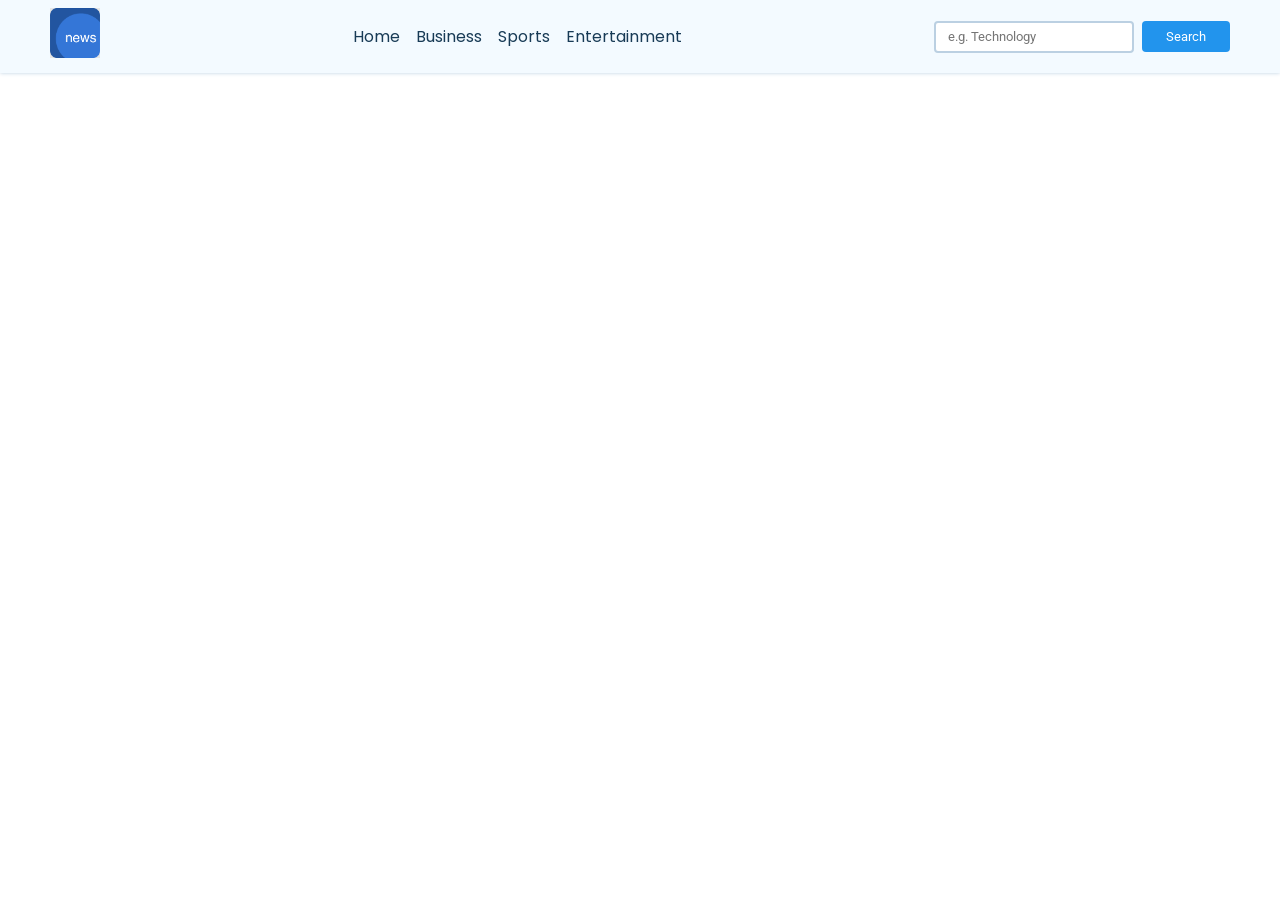
<file: index.html>
<!DOCTYPE html>
<html lang="en">
<head>
    <meta charset="UTF-8">
    <meta http-equiv="X-UA-Compatible" content="IE=edge">
    <meta name="viewport" content="width=device-width, initial-scale=1.0">
    <title>News App</title>
    <link rel="stylesheet" href="style.css">
</head>
<body>

    <nav>
        <div class="main-nav container flex" id="myTopnav">
            <a href="#" onclick="reload()" class="company-logo">
                <img src="./assets/logoimage.png" alt="company logo">
            </a>
            <div class="nav-links">
                <ul class="flex">
                    <li class="hover-link nav-item" onclick="reload()">Home</li>
                    <li class="hover-link nav-item" id="business" onclick="onNavItemClick('business')">Business</li>
                    <li class="hover-link nav-item" id="sports" onclick="onNavItemClick('sports')">Sports</li>
                    <li class="hover-link nav-item" id="entertainment" onclick="onNavItemClick('entertainment')">Entertainment</li>
                    <!-- <li class="hover-link nav-item" id="technology" onclick="onNavItemClick('technology')">Technology</li> -->
                </ul>
            </div>
            <div class="search-bar flex">
                <input id="search-text" type="text" class="news-input" placeholder="e.g. Technology">
                <button id="search-button" class="search-button">Search</button>
            </div>
            <a href="javascript:void(0);" class="icon" onclick="myFunction()">
                <i class="fa fa-bars"></i>
              </a>
        </div>
    </nav>
    <main>
        <div class="cards-container container flex" id="cards-container">
            
        </div>
    </main>

    <template id="template-news-card">
        <div class="card">
            <div class="card-header">
                <img src="https://via.placeholder.com/400x200" alt="news-image" id="news-img">
            </div>
            <div class="card-content">
                <h3 id="news-title">This is the Title</h3>
                <h6 class="news-source" id="news-source">End Gadget 26/08/2023</h6>
                <p class="news-desc" id="news-desc">Lorem, ipsum dolor sit amet consectetur adipisicing elit. Recusandae saepe quis voluptatum quisquam vitae doloremque facilis molestias quae ratione cumque!</p>
            </div>
        </div>
    </template>
    <script src="script.js"></script>
</body>
</html>
</file>
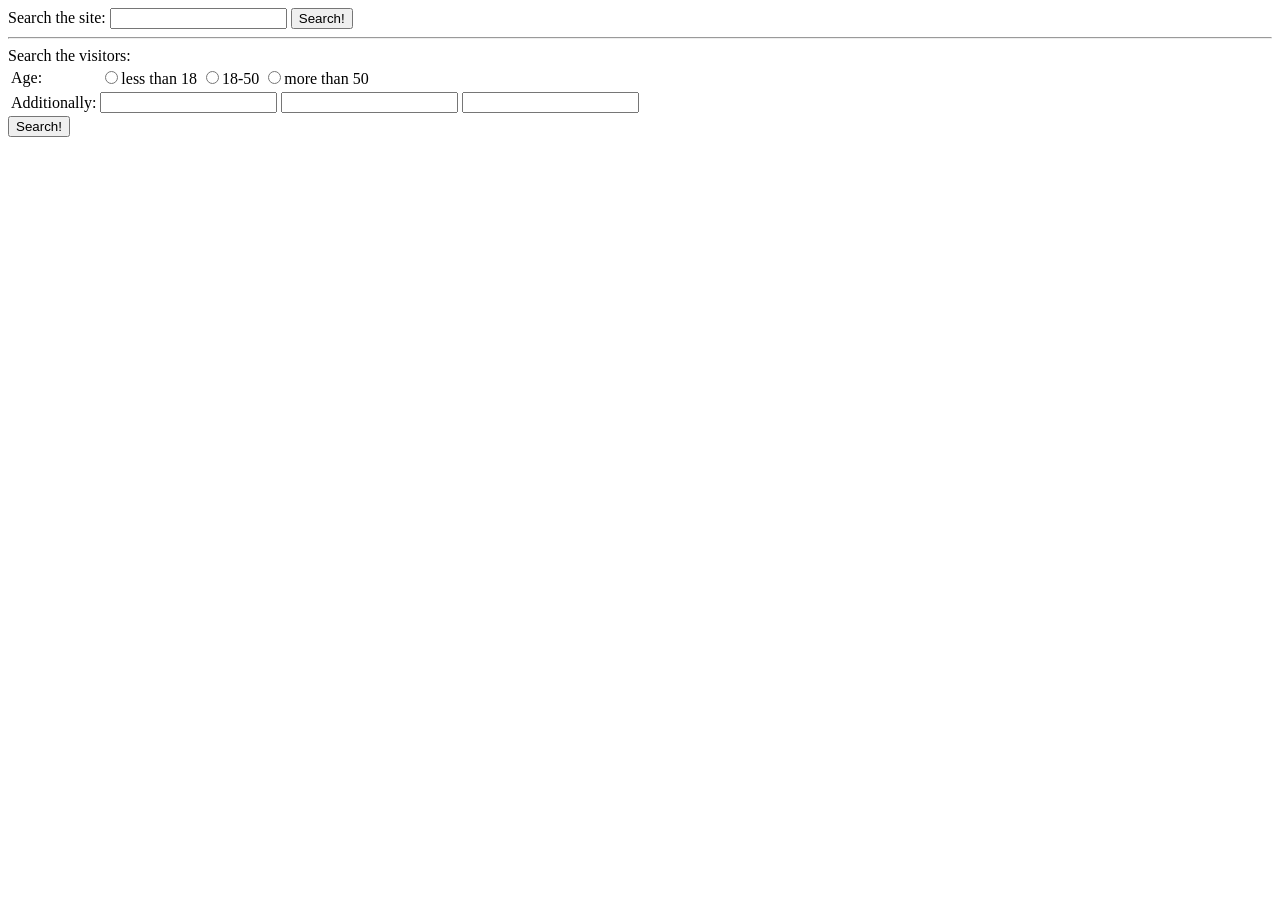
<file: assignment.html>
<!DOCTYPE HTML>
<html>
<body>
  <form name="search">
    <label>Search the site:
      <input type="text" name="search">
    </label>
    <input type="submit" value="Search!">
  </form>

  <hr>

  <form name="search-person">
    Search the visitors:
    <table id="age-table">
      <tr>
        <td>Age:</td>
        <td id="age-list">
          <label>
            <input type="radio" name="age" value="young">less than 18</label>
          <label>
            <input type="radio" name="age" value="mature">18-50</label>
          <label>
            <input type="radio" name="age" value="senior">more than 50</label>
        </td>
      </tr>

      <tr>
        <td>Additionally:</td>
        <td>
          <input type="text" name="info[0]">
          <input type="text" name="info[1]">
          <input type="text" name="info[2]">
        </td>
      </tr>

    </table>

    <input type="submit" value="Search!">
  </form>
</body>
</html>

<!-- 
    console work 
1.  document.getElementById("age-table")
    var1 = document.getElementById("age-table")

2.  var1.querySelectorAll("label")

3.  var2= document.getElementsByTagName("td")

4.  var3 = document.getElementsByTagName("form")
    var4 = document.getElementsByTagName("form")[0]

5.  var4.querySelectorAll("input")
    var4.querySelectorAll("input")[0]
    var4.querySelectorAll("input")[1]
 -->
</file>
<file: style.css>
@import url("https://fonts.googleapis.com/css2?family=Poppins:wght@500&family=Roboto:wght@500&display=swap");

* {
    padding: 0;
    margin: 0;
    box-sizing: border-box;
}

:root {
    --primary-text-color: #183b56;
    --secondary-text-color: #577592;
    --accent-color: #2294ed;
    --accent-color-dark: #1d69a3;
}

body {
    font-family: "Poppins", sans-serif;
    color: var(--primary-text-color);
}

p {
    font-family: "Roboto", sans-serif;
    color: var(--secondary-text-color);
    line-height: 1.4rem;
}

a {
    text-decoration: none;
}

ul {
    list-style: none;
}

.flex {
    display: flex;
    align-items: center;
}

.container {
    max-width: 1180px;
    margin-inline: auto;
    overflow: hidden;
}

nav {
    background-color: #f3faff;
    box-shadow: 0 0 4px #bbd0e2;
    position: fixed;
    top: 0;
    z-index: 99;
    left: 0;
    right: 0;
}

.main-nav {
    justify-content: space-between;
    padding-block: 8px;
}

.company-logo img {
    height: 50px;
    width: 50px;
}

.nav-links ul {
    gap: 16px;
}

.hover-link {
    cursor: pointer;
}

.hover-link:hover {
    color: var(--secondary-text-color);
}

.hover-link:active {
    color: red;
}

.nav-item.active {
    color: var(--accent-color);
}

.search-bar {
    height: 32px;
    gap: 8px;
}

.news-input {
    width: 200px;
    height: 100%;
    padding-inline: 12px;
    border-radius: 4px;
    border: 2px solid #bbd0e2;
    font-family: "Roboto", sans-serif;
}

.search-button {
    background-color: var(--accent-color);
    color: white;
    padding: 8px 24px;
    border: none;
    border-radius: 4px;
    cursor: pointer;
    font-family: "Roboto", sans-serif;
}

.search-button:hover {
    background-color: var(--accent-color-dark);
}

.main-nav .icon {
    display: none;
  }
main {
    padding-block: 20px;
    margin-top: 80px;
}

.cards-container {
    justify-content: space-between;
    flex-wrap: wrap;
    row-gap: 20px;
    align-items: start;
}

.card {
    width: 350px;
    margin-left: 2%;
    min-height: 400px;
    justify-content: space-around;
    box-shadow: 0 0 4px #d4ecff;
    border-radius: 4px;
    cursor: pointer;
    background-color: #fff;
    overflow: hidden;
    transition: all 0.3s ease;
}

.card:hover {
    box-shadow: 1px 1px 8px #d4ecff;
    background-color: #f9fdff;
    transform: translateY(-2px);
}

.card-header img {
    width: 100%;
    /* height: 40vh; */
    height: 180px;
    object-fit: cover;
}

.card-content {
    padding: 12px;
}

.news-source {
    margin-block: 12px;
}

@media screen and (max-width: 600px) {
    .topnav a:not(:first-child) {display: none;}
    .topnav a.icon {
      float: right;
      display: block;
    }
  }
  
  /* The "responsive" class is added to the topnav with JavaScript when the user clicks on the icon. This class makes the topnav look good on small screens (display the links vertically instead of horizontally) */
  @media screen and (max-width: 600px) {
    .topnav.responsive {position: relative;}
    .topnav.responsive a.icon {
      position: absolute;
      right: 0;
      top: 0;
    }
    .topnav.responsive a {
      float: none;
      display: block;
      text-align: left;
    }
    .card {
        width: 350px;
        min-height: 400px;
        margin-left: 10%;
        box-shadow: 0 0 4px #d4ecff;
        border-radius: 4px;
        cursor: pointer;
        background-color: #fff;
        overflow: hidden;
        transition: all 0.3s ease;
    }
  }
</file>
